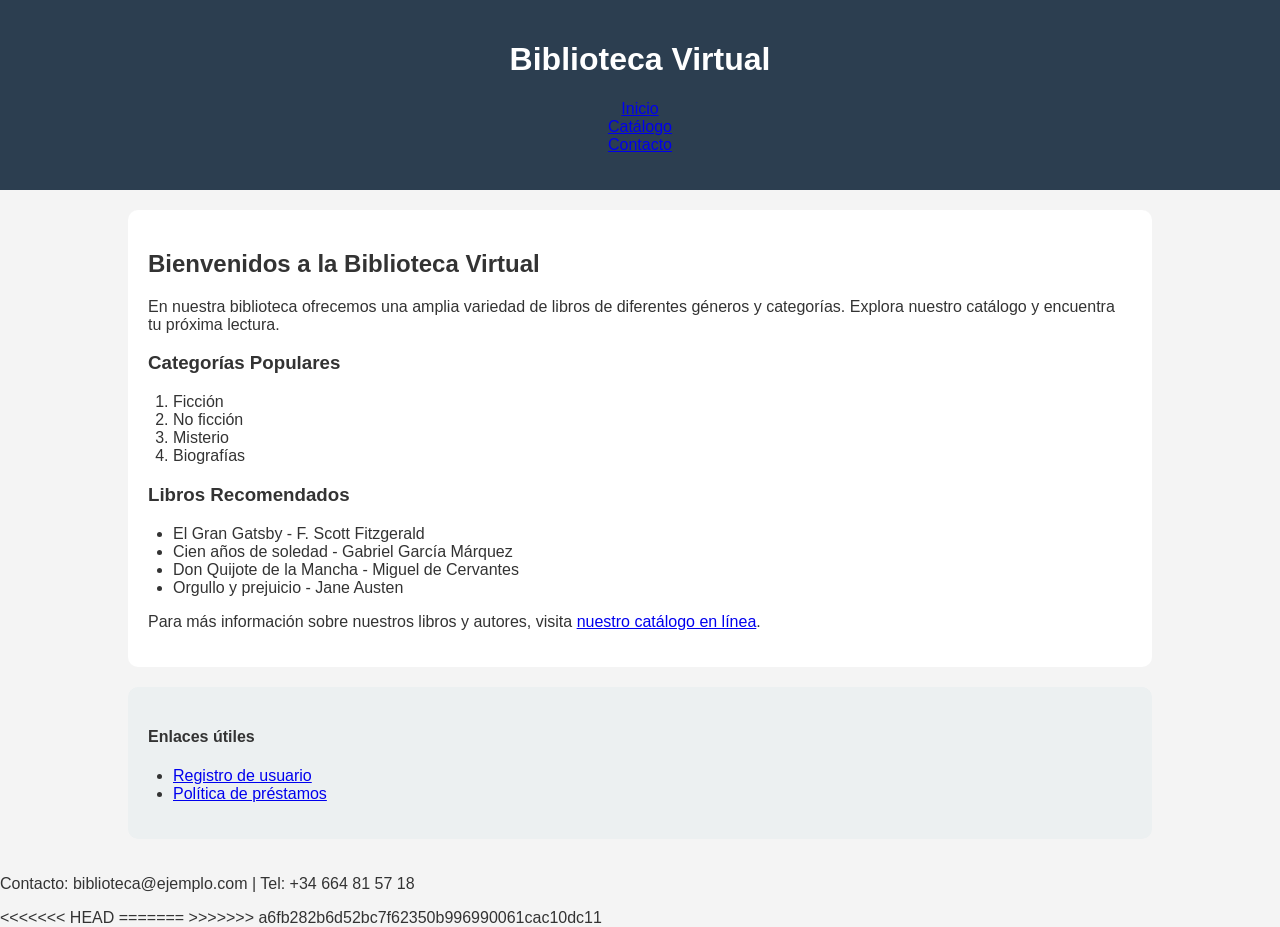
<file: index.html>
<!DOCTYPE html>
<html lang="es">

<head>
    <meta charset="UTF-8">
    <meta name="viewport" content="width=device-width, initial-scale=1.0">
    <title>Biblioteca Virtual</title>
    <link rel="stylesheet" href="styles.css">
</head>
<body>
    <header>
        <h1>Biblioteca Virtual</h1>
        <nav>
            <ul>
                <li><a href="#inicio">Inicio</a></li>
                <li><a href="#catalogo">Catálogo</a></li>
                <li><a href="#contacto">Contacto</a></li>
            </ul>
        </nav>
    </header>
    <main>
        <section id="inicio">
            <article>
                <h2>Bienvenidos a la Biblioteca Virtual</h2>
                <p>
                    En nuestra biblioteca ofrecemos una amplia variedad de libros de diferentes
                    géneros y categorías. Explora nuestro catálogo y encuentra tu próxima lectura.
                </p>
                <h3>Categorías Populares</h3>
                <ol>
                    <li>Ficción</li>
                    <li>No ficción</li>
                    <li>Misterio</li>
                    <li>Biografías</li>
                </ol>
                <h3>Libros Recomendados</h3>
                <ul>
                    <li>El Gran Gatsby - F. Scott Fitzgerald</li>
                    <li>Cien años de soledad - Gabriel García Márquez</li>
                    <li>Don Quijote de la Mancha - Miguel de Cervantes</li>
                    <li>Orgullo y prejuicio - Jane Austen</li>
                </ul>
                <p>
                    Para más información sobre nuestros libros y autores,
                    visita <a href="#">nuestro catálogo en línea</a>.
                </p>
            </article>
        </section>
        <aside>
            <h4>Enlaces útiles</h4>
            <ul>
                <li><a href="#">Registro de usuario</a></li>
                <li><a href="#">Política de préstamos</a></li>
            </ul>
        </aside>
    </main>
    <footer id="contacto">
        <p>Contacto: biblioteca@ejemplo.com | Tel: +34 664 81 57 18</p>
    </footer>
</body>
<<<<<<< HEAD
</html>
=======
</html>
>>>>>>> a6fb282b6d52bc7f62350b996990061cac10dc11
</file>
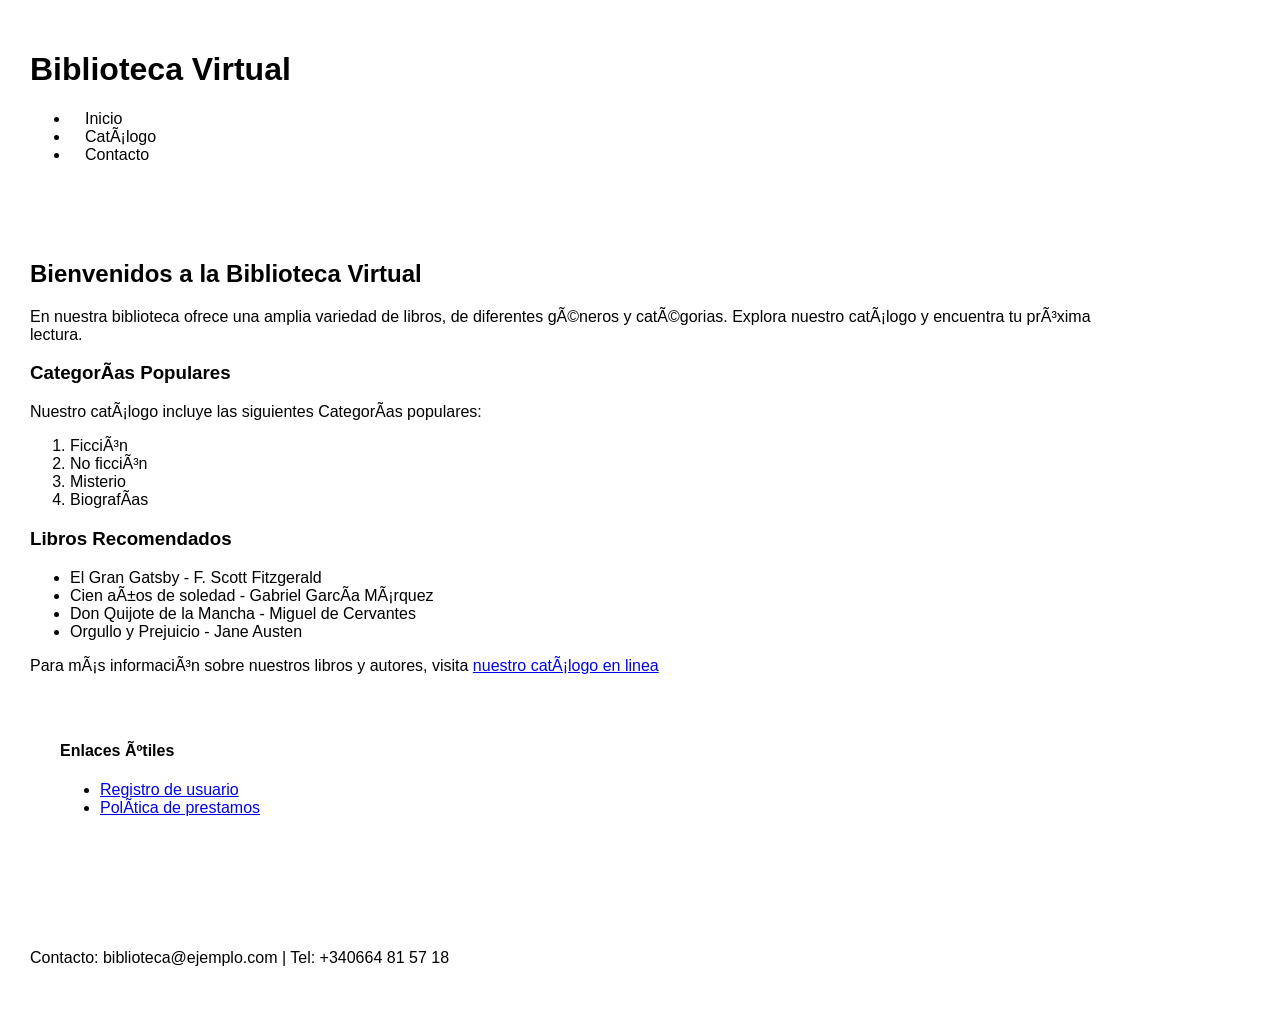
<file: biblioteca.html>
<!DOCTYPE html>
<html lang="es">
    <head>
        <meta charset="UTF=-8">
        <title> Biblioteca Virtual </title>
        <style>
            body {
                font-family: 'Franklin Gothic Medium', 'Arial Narrow', Arial, sans-serif;
                margin: 0;
                padding: 0;
            }
            header, footer {
                background-color: #ffffff;
                color: rgb(0, 0, 0);
                padding: 30px;
                text-align: left;
            }
            nav a {
                color: rgb(0, 0, 0);
                margin: 15px;
                text-decoration: double;
            }
            .container {
                display: flex;
            }
            aside {
                width: 85%;
                background-color: #ffffff;
                padding: 30px;
            }
            main { 
                width: 85%;
                padding: 30px;
            }
            footer {
                margin-top: 10px;
            }
        </style>
    </head>
<body>
    <header>
        <h1> Biblioteca Virtual </h1>
        <nav>
            <ul>
            <li><a href="Inicio"> Inicio </a></li>
            <li><a href="Catálogo"> Catálogo </a></li>
            <li><a href="Contacto"> Contacto </a></li>
        </ul>
        </nav>
    </header>
    <main>
        <article>
            <h2> Bienvenidos a la Biblioteca Virtual </h2>
            <p> En nuestra biblioteca ofrece una amplia variedad de libros, de diferentes géneros y catégorias. Explora nuestro catálogo y encuentra tu próxima lectura.</p>
<h3> Categorías Populares </h3>
<p> Nuestro catálogo incluye las siguientes Categorías populares: 
    <ol>
        <li> Ficción</li>
        <li> No ficción</li>
        <li> Misterio</li>
        <li> Biografías</li>
    </ol>
   
</p>
<h3> Libros Recomendados </h3>
<p>
 <ul>
    <li>El Gran Gatsby - F. Scott Fitzgerald</li>
    <li>Cien años de soledad - Gabriel García Márquez</li>
    <li>Don Quijote de la Mancha - Miguel de Cervantes</li>
    <li>Orgullo y Prejuicio - Jane Austen</li>
</ul>
       <p>
    Para más información sobre nuestros libros y autores, visita <a href="#">nuestro catálogo en linea</a>
</p>
</p>
 <aside>
            <h4> Enlaces útiles </h4>
            <ul>
                <li><a href="#"> Registro de usuario </a></li>
                <li><a href="#"> Política de prestamos </a></li>
            </ul>
        </aside>

        </article>
    </main>
    </div>
    <footer id="Contacto">
        <p> Contacto: biblioteca@ejemplo.com | Tel: +340664 81 57 18 </p>
    </footer>
</body>

</html>
</file>
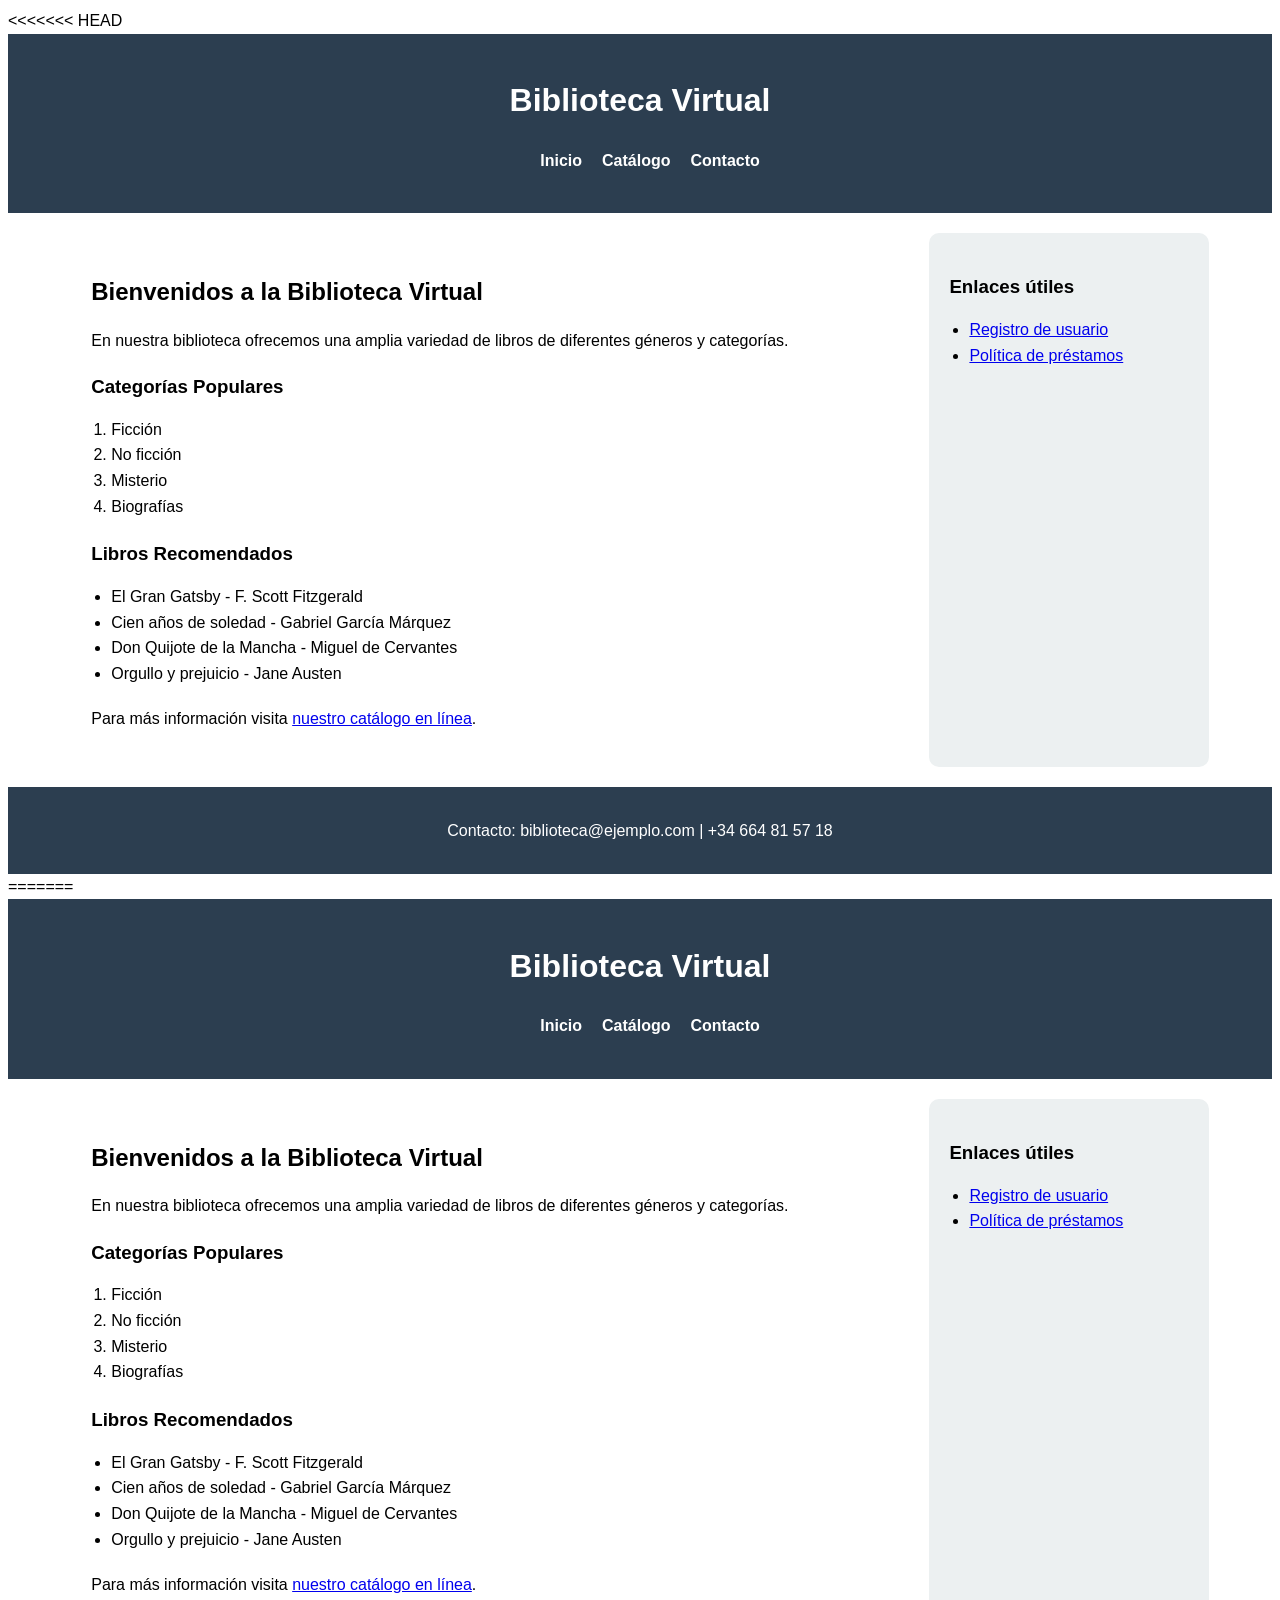
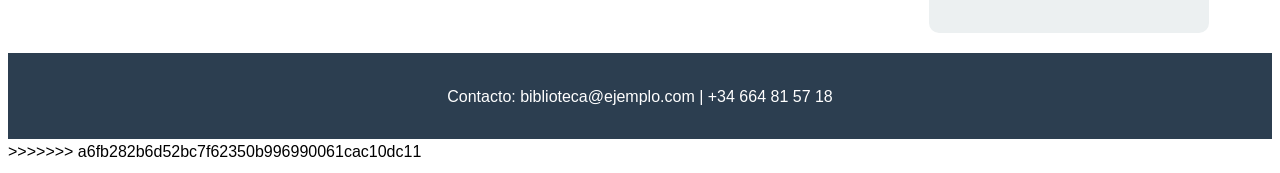
<file: index1.html>
<<<<<<< HEAD
<!DOCTYPE html>
<html lang="es">

<head>
    <meta charset="UTF-8">
    <meta name="viewport" content="width=device-width, initial-scale=1.0">
    <title>Biblioteca Virtual Responsive</title>
    <link rel="stylesheet" href="styles1.css">
</head>
<body>
    <header>
        <h1>Biblioteca Virtual</h1>
        <nav>
            <ul class="menu">
                <li><a href="#inicio">Inicio</a></li>
                <li><a href="#catalogo">Catálogo</a></li>
                <li><a href="#contacto">Contacto</a></li>
            </ul>
        </nav>
    </header>
    <div class="contenedor">
        <main>
            <section id="inicio">
                <article>
                    <h2>Bienvenidos a la Biblioteca Virtual</h2>
                    <p>
                        En nuestra biblioteca ofrecemos una amplia variedad de libros
                        de diferentes géneros y categorías.
                    </p>
                    <h3>Categorías Populares</h3>
                    <ol>
                        <li>Ficción</li>
                        <li>No ficción</li>
                        <li>Misterio</li>
                        <li>Biografías</li>
                    </ol>
                    <h3>Libros Recomendados</h3>
                    <ul>
                        <li>El Gran Gatsby - F. Scott Fitzgerald</li>
                        <li>Cien años de soledad - Gabriel García Márquez</li>
                        <li>Don Quijote de la Mancha - Miguel de Cervantes</li>
                        <li>Orgullo y prejuicio - Jane Austen</li>
                    </ul>
                    <p>
                        Para más información visita
                        <a href="#">nuestro catálogo en línea</a>.
                    </p>
                </article>
            </section>
        </main>
        <aside>
            <h3>Enlaces útiles</h3>
            <ul>
                <li><a href="#">Registro de usuario</a></li>
                <li><a href="#">Política de préstamos</a></li>
            </ul>
        </aside>
    </div>
    <footer id="contacto">
        <p>Contacto: biblioteca@ejemplo.com | +34 664 81 57 18</p>
    </footer>
</body>
=======
<!DOCTYPE html>
<html lang="es">

<head>
    <meta charset="UTF-8">
    <meta name="viewport" content="width=device-width, initial-scale=1.0">
    <title>Biblioteca Virtual Responsive</title>
    <link rel="stylesheet" href="styles1.css">
</head>
<body>
    <header>
        <h1>Biblioteca Virtual</h1>
        <nav>
            <ul class="menu">
                <li><a href="#inicio">Inicio</a></li>
                <li><a href="#catalogo">Catálogo</a></li>
                <li><a href="#contacto">Contacto</a></li>
            </ul>
        </nav>
    </header>
    <div class="contenedor">
        <main>
            <section id="inicio">
                <article>
                    <h2>Bienvenidos a la Biblioteca Virtual</h2>
                    <p>
                        En nuestra biblioteca ofrecemos una amplia variedad de libros
                        de diferentes géneros y categorías.
                    </p>
                    <h3>Categorías Populares</h3>
                    <ol>
                        <li>Ficción</li>
                        <li>No ficción</li>
                        <li>Misterio</li>
                        <li>Biografías</li>
                    </ol>
                    <h3>Libros Recomendados</h3>
                    <ul>
                        <li>El Gran Gatsby - F. Scott Fitzgerald</li>
                        <li>Cien años de soledad - Gabriel García Márquez</li>
                        <li>Don Quijote de la Mancha - Miguel de Cervantes</li>
                        <li>Orgullo y prejuicio - Jane Austen</li>
                    </ul>
                    <p>
                        Para más información visita
                        <a href="#">nuestro catálogo en línea</a>.
                    </p>
                </article>
            </section>
        </main>
        <aside>
            <h3>Enlaces útiles</h3>
            <ul>
                <li><a href="#">Registro de usuario</a></li>
                <li><a href="#">Política de préstamos</a></li>
            </ul>
        </aside>
    </div>
    <footer id="contacto">
        <p>Contacto: biblioteca@ejemplo.com | +34 664 81 57 18</p>
    </footer>
</body>
>>>>>>> a6fb282b6d52bc7f62350b996990061cac10dc11
</html>
</file>
<file: styles.css>
body {
    font-family: Arial, Helvetica, sans-serif;
    margin: 0;
    padding: 0;
    background-color: #f4f4f4;
    color: #333;
}
header {
    background-color: #2c3e50;
    color: rgb(255, 255, 255);
    padding: 20px;
    text-align: center;
}
nav ul {
    list-style: none;
    padding: 0;
}
<<<<<<< HEAD

=======
>>>>>>> a6fb282b6d52bc7f62350b996990061cac10dc11
nav ul li {
    display: inline;
    margin: 15px;
}
<<<<<<< HEAD

=======
>>>>>>> a6fb282b6d52bc7f62350b996990061cac10dc11
nav a {
    color: white;
    text-decoration: none;
    font-weight: bold;
}
<<<<<<< HEAD

=======
>>>>>>> a6fb282b6d52bc7f62350b996990061cac10dc11
nav a:hover {
    color: #f1c40f;
}
main {
    width: 80%;
    margin: auto;
    padding: 20px;
}
article {
    background-color: white;
    padding: 20px;
    border-radius: 10px;
    margin-bottom: 20px;
}
ol,
ul {
    padding-left: 25px;
}
aside {
    background-color: #ecf0f1;
    padding: 20px;
    border-radius: 10px;
}
a {
    transition: 0.3s;
}
<<<<<<< HEAD


=======
>>>>>>> a6fb282b6d52bc7f62350b996990061cac10dc11
footer {
    background-color: #2c3e50;
    color: white;
    text-align: center;
    padding: 15px;
    margin-top: 20px;
<<<<<<< HEAD
}
=======
}
>>>>>>> a6fb282b6d52bc7f62350b996990061cac10dc11
</file>
<file: styles1.css>
<<<<<<< HEAD
* {
    margin: 0;
    padding: 0;
    box-sizing: border-box;
}
body {
    font-family: Arial, Helvetica, sans-serif;
    background-color: #ffffff;
    color: #000000;
    line-height: 1.6;
}
header {
    background-color: #2c3e50;
    color: white;
    padding: 20px;
    text-align: center;
}
.menu {
    display: flex;
    justify-content: center;
    list-style: none;
    margin-top: 15px;
    gap: 20px;
}
.menu a {
    color: white;
    text-decoration: none;
    font-weight: bold;
}
.menu a:hover {
    color: #f1c40f;
}
.contenedor {
    display: grid;
    grid-template-columns: 3fr 1fr;
    gap: 20px;
    width: 90%;
    margin: 20px auto;
}
main {
    background-color: white;
    padding: 20px;
    border-radius: 10px;
}
aside {
    background-color: #ecf0f1;
    padding: 20px;
    border-radius: 10px;
}
ol,
ul {
    padding-left: 20px;
    margin-top: 10px;
    margin-bottom: 20px;
}
h2,
h3 {
    margin-bottom: 15px;
}
p {
    margin-bottom: 15px;
}
footer {
    background-color: #2c3e50;
    color: white;
    text-align: center;
    padding: 15px;
    margin-top: 20px;
}

@media (max-width: 992px) {
    .contenedor {
        grid-template-columns: 1fr;
    }
    aside {
        margin-top: 20px;
    }
}
@media (max-width: 600px) {
    .menu {
        flex-direction: column;
        align-items: center;
        gap: 10px;
    }
    header {
        padding: 15px;
    }
    main,
    aside {
        padding: 15px;
    }
    body {
        font-size: 14px;
    }
=======
* {
    margin: 0;
    padding: 0;
    box-sizing: border-box;
}
body {
    font-family: Arial, Helvetica, sans-serif;
    background-color: #ffffff;
    color: #333;
    line-height: 1.6;
}
header {
    background-color: #2c3e50;
    color: white;
    padding: 20px;
    text-align: center;
}
.menu {
    display: flex;
    justify-content: center;
    list-style: none;
    margin-top: 15px;
    gap: 20px;
}
.menu a {
    color: white;
    text-decoration: none;
    font-weight: bold;
}
.menu a:hover {
    color: #f1c40f;
}
.contenedor {
    display: grid;
    grid-template-columns: 3fr 1fr;
    gap: 20px;
    width: 90%;
    margin: 20px auto;
}
main {
    background-color: white;
    padding: 20px;
    border-radius: 10px;
}
aside {
    background-color: #ecf0f1;
    padding: 20px;
    border-radius: 10px;
}
ol,
ul {
    padding-left: 20px;
    margin-top: 10px;
    margin-bottom: 20px;
}
h2,
h3 {
    margin-bottom: 15px;
}
p {
    margin-bottom: 15px;
}
footer {
    background-color: #2c3e50;
    color: white;
    text-align: center;
    padding: 15px;
    margin-top: 20px;
}

@media (max-width: 992px) {
    .contenedor {
        grid-template-columns: 1fr;
    }
    aside {
        margin-top: 20px;
    }
}
@media (max-width: 600px) {
    .menu {
        flex-direction: column;
        align-items: center;
        gap: 10px;
    }
    header {
        padding: 15px;
    }
    main,
    aside {
        padding: 15px;
    }
    body {
        font-size: 14px;
    }
>>>>>>> a6fb282b6d52bc7f62350b996990061cac10dc11
}
</file>
